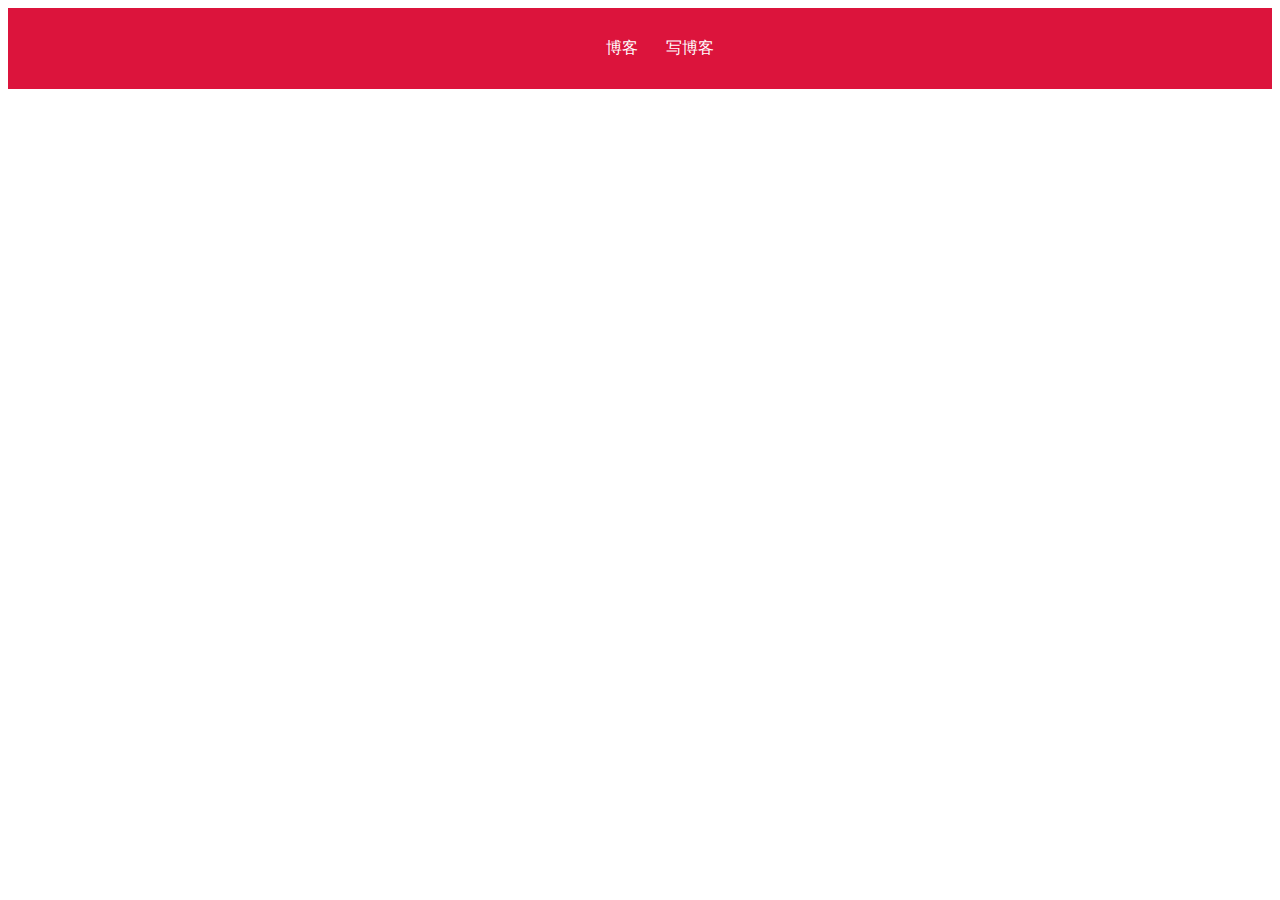
<file: MyBlog/index.html>
<!DOCTYPE html><html><head><meta charset=utf-8><meta name=viewport content="width=device-width,initial-scale=1"><title>16-vue-myblog0314</title><link href=static/css/app.ed0c5655199c1b9ca9a19c6691492f38.css rel=stylesheet></head><body><div id=app></div><script type=text/javascript src=static/js/manifest.2ae2e69a05c33dfc65f8.js></script><script type=text/javascript src=static/js/vendor.17e37a366e8517e96655.js></script><script type=text/javascript src=static/js/app.f249751827e4280dcf93.js></script></body></html>
</file>
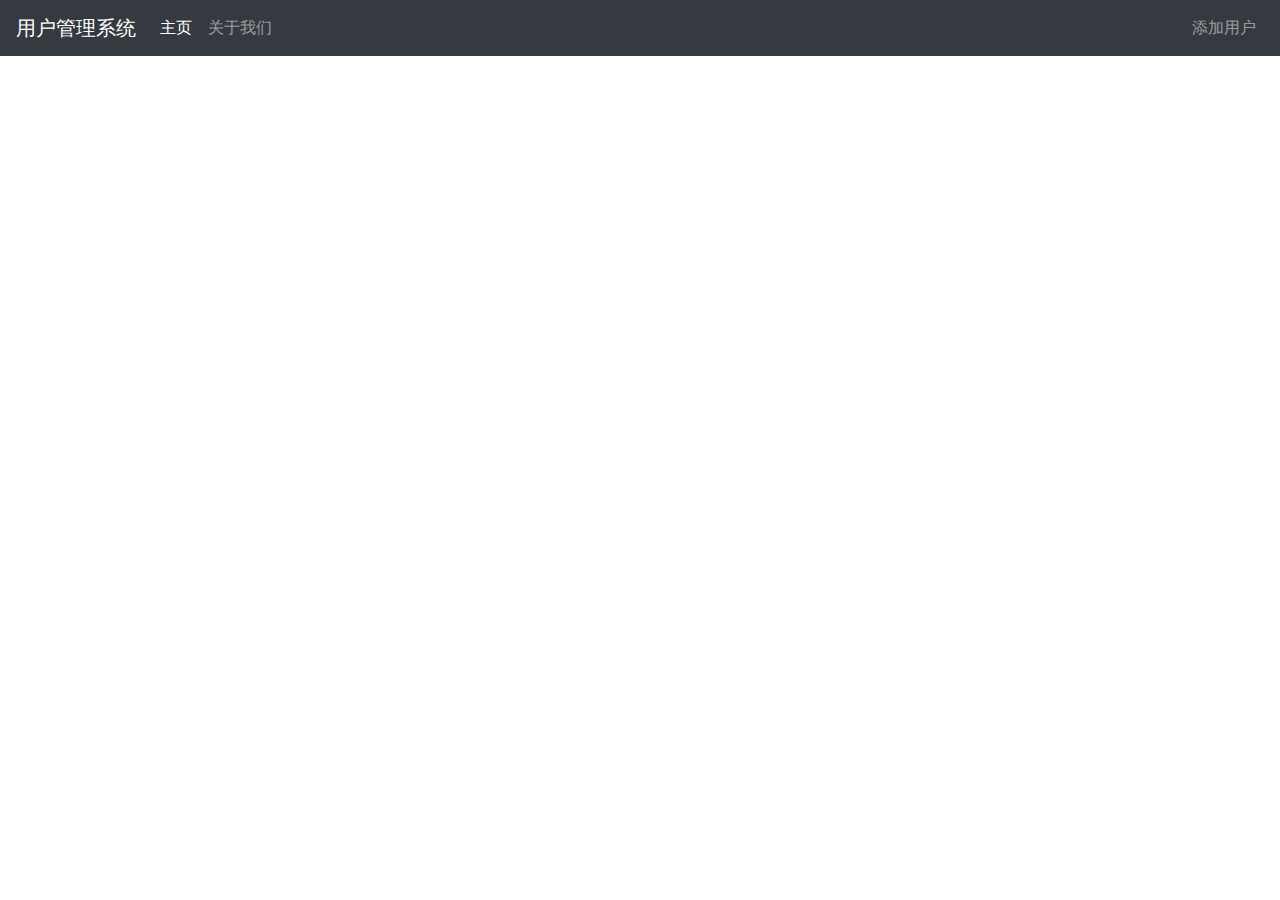
<file: UsersManagement/index.html>
<!DOCTYPE html><html><head><meta charset=utf-8><meta name=viewport content="width=device-width,initial-scale=1"><link rel=stylesheet href=https://maxcdn.bootstrapcdn.com/bootstrap/4.0.0/css/bootstrap.min.css><title>17-vue-customers0323</title><link href=static/css/app.3b2143e03452eba4ddd2b43fbbd550dc.css rel=stylesheet></head><body><div id=app></div><script src=https://code.jquery.com/jquery-3.2.1.slim.min.js></script><script src=https://maxcdn.bootstrapcdn.com/bootstrap/4.0.0/js/bootstrap.bundle.min.js></script><script type=text/javascript src=static/js/manifest.2ae2e69a05c33dfc65f8.js></script><script type=text/javascript src=static/js/vendor.7549c2d70db63459fd74.js></script><script type=text/javascript src=static/js/app.4ac3137279a018081810.js></script></body></html>
</file>
